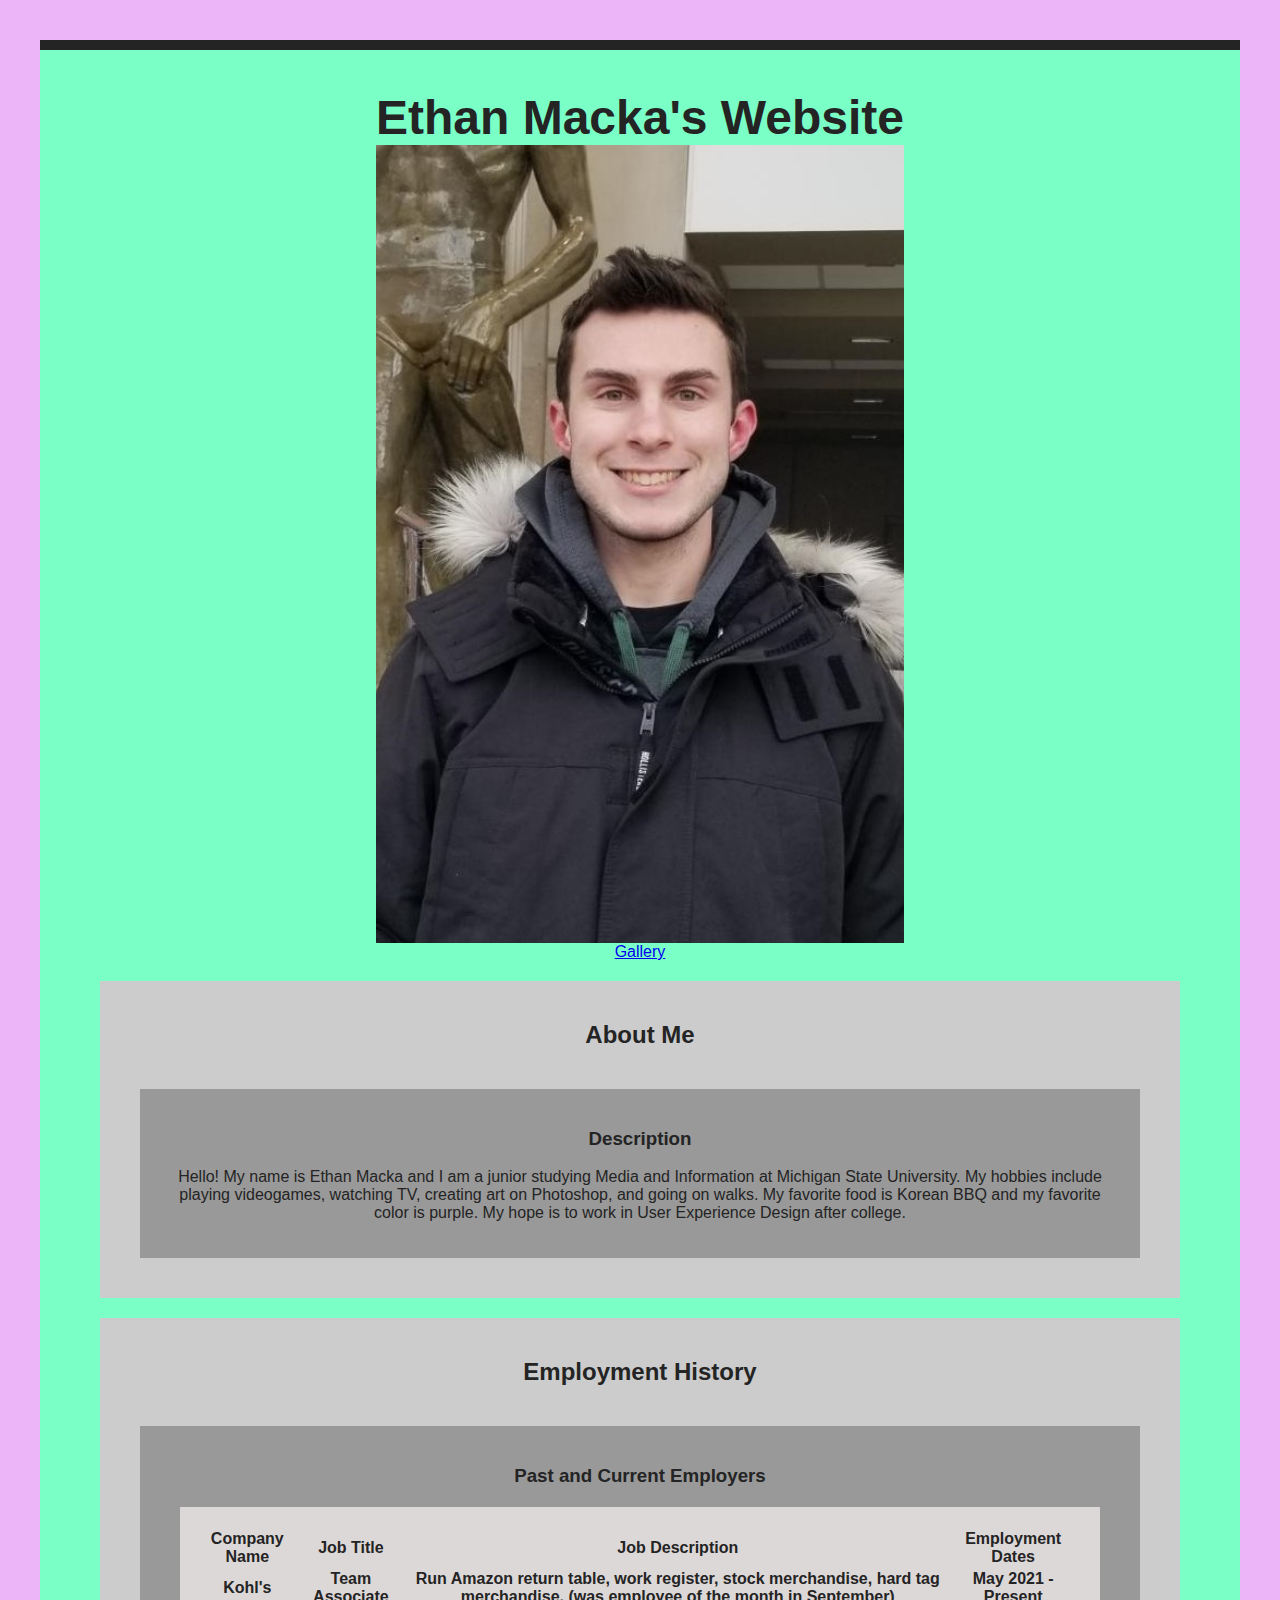
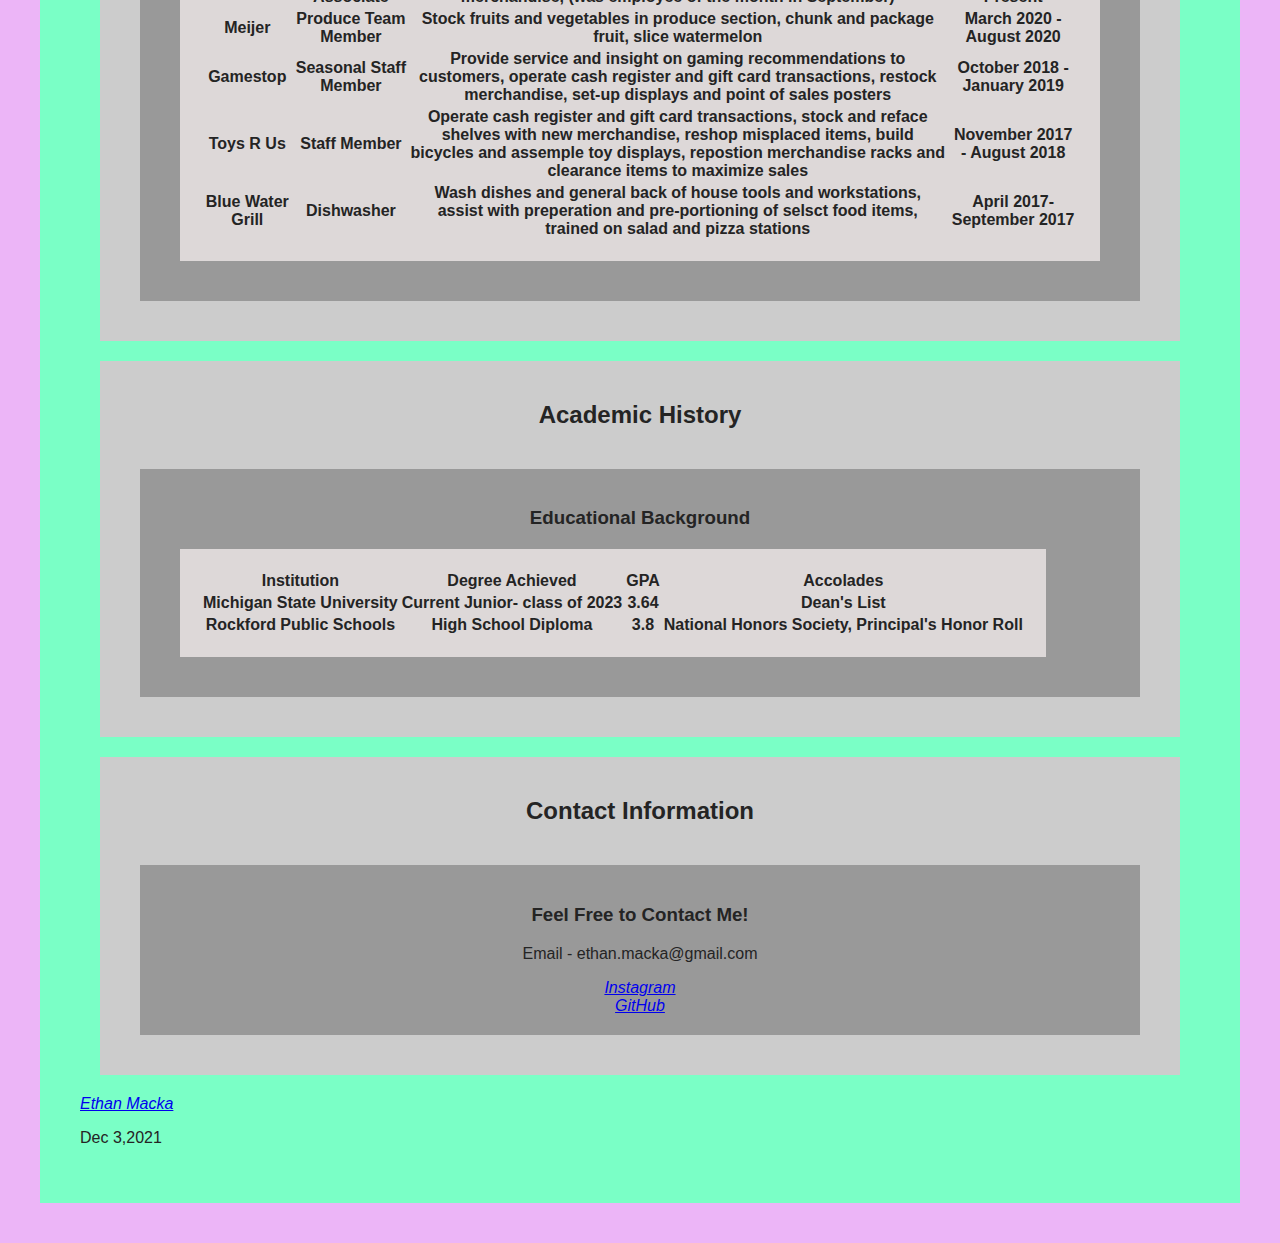
<file: index.html>
<!DOCTYPE html>
<html lang="en">
<head>
    <meta charset="UTF-8">
    <meta http-equiv="X-UA-Compatible" content="IE=edge">
    <meta name="viewport" content="width=device-width, initial-scale=1.0">
    <link rel="stylesheet" href="style.css">
    <title>Ethan Macka's Website</title>
</head>
<body>
    <main>
        <header>
            <div class="center">
                <h1>Ethan Macka's Website</h1>
            <img src="Resized_20190208_121256001_3785_1549937108133(2).jpg" alt="Picture of Ethan Macka">
            <a href="gallery.html">Gallery</a>
            </div>
        </header>
        <section>
            <h2>About Me</h2>
            <article>
                <h3>Description</h3>
                <p>Hello! My name is Ethan Macka and I am a junior studying Media and Information at Michigan State University. My hobbies include
                    playing videogames, watching TV, creating art on Photoshop, and going on walks. My favorite food is Korean BBQ and my favorite color is purple. My hope is to 
                    work in User Experience Design after college. 
                </p>
            </article>
        </section>
        <section>
            <h2>Employment History</h2>
            <article>
                <h3>Past and Current Employers</h3>
                    <table>
                        <tr>
                            <th>Company Name</th>
                            <th>Job Title</th>
                            <th>Job Description</th>
                            <th>Employment Dates</th>
                        </tr>
                        <tr>
                            <th>Kohl's</th>
                            <th>Team Associate</th>
                            <th>Run Amazon return table, work register, stock merchandise, hard tag merchandise, (was employee of the month in September)</th>
                            <th>May 2021 - Present</th>
                        </tr>
                        <tr>
                            <th>Meijer</th>
                            <th>Produce Team Member</th>
                            <th>Stock fruits and vegetables in produce section, chunk and package fruit, slice watermelon</th>
                            <th>March 2020 - August 2020</th>
                        </tr>
                        <tr>
                            <th>Gamestop</th>
                            <th>Seasonal Staff Member</th>
                            <th>Provide service and insight on gaming recommendations to customers, operate cash register and gift card transactions, restock merchandise, set-up displays and point of sales posters</th>
                            <th>October 2018 - January 2019</th>
                        </tr>
                        <tr>
                            <th>Toys R Us</th>
                            <th>Staff Member</th>
                            <th>Operate cash register and gift card transactions, stock and reface shelves with new merchandise, reshop misplaced items, build bicycles and assemple toy displays, repostion merchandise racks and clearance items to maximize sales</th>
                            <th>November 2017 - August 2018</th>
                        </tr>
                        <tr>
                            <th>Blue Water Grill</th>
                            <th>Dishwasher</th>
                            <th>Wash dishes and general back of house tools and workstations, assist with preperation and pre-portioning of selsct food items, trained on salad and pizza stations</th>
                            <th>April 2017-September 2017</th>
                        </tr>
                    </table>
            </article>
        </section>
        <section>
            <h2>Academic History</h2>
            <article>
                <h3>Educational Background</h3>
            <table>
                <tr>
                    <th>Institution</th>
                    <th>Degree Achieved</th>
                    <th>GPA</th>
                    <th>Accolades</th>
                </tr>
                <tr>
                    <th>Michigan State University</th>
                    <th>Current Junior- class of 2023</th>
                    <th>3.64</th>
                    <th>Dean's List</th>
                </tr>
                <tr>
                    <th>Rockford Public Schools</th>
                    <th>High School Diploma</th>
                    <th>3.8</th>
                    <th>National Honors Society, Principal's Honor Roll</th>
                </tr>
            </table>
            </article>
        </section>
        <section>
            <h2>Contact Information</h2>
            <article>
                <h3>Feel Free to Contact Me!</h3>
            <p>Email - ethan.macka@gmail.com</p>
            <address><a href="https://www.instagram.com/ethanmacka/?hl=en">Instagram</a></address>
            <address><a href="https://github.com/mackaeth">GitHub</a></address>
            </article>
        </section>
        <footer>
            <address class="author"><a rel="author" href="https://www.instagram.com/ethanmacka/?hl=en">Ethan Macka</a></address>
            <p>Dec 3,2021</p>
        </footer>
    </main>
</body>
</html>
</file>
<file: style.css>
html{
    background: #ecb5f7;
}
table{
    background: rgb(221, 216, 216);
    margin: 20px;
    padding: 20px;
}
header{
    justify-content: center;
    display: flex;
    text-align: center;
}
img{
    display: flex;
    flex-direction: column;
    width: 100%;
}
body{
    font-family: Arial, Helvetica, sans-serif;
    margin: 40px;
    padding: 40px;
    color: #242424;
    border-top: 10px solid #242424;
    background: #7affc6;
    display: flexbox;
}
section{
    display: flex;
    flex-direction: column;
    background: #ccc;
    padding: 20px;
    margin: 20px;
    text-align: center;
}
h1{
    font-size: 3em;
    margin: 0;
}
h2{
    display: inline-flexbox;
}

article{
    background: #999;
    padding: 20px;
    margin: 20px;
}

article:nth-of-type(1){
    flex: 1;
}
article:nth-of-type(2){
    flex: 3;
}
article:nth-of-type(3){
    flex: 2;
}
article:nth-of-type(4){
    flex: 1;    
}
.Artwork{
    margin: 0;
    padding: 0;
    list-style-type: none;
}
.Artwork li{
    width: 400px;
    display: inline-block;
    padding: 20px 10px;
}
button{
    background: plum;
}
</file>
